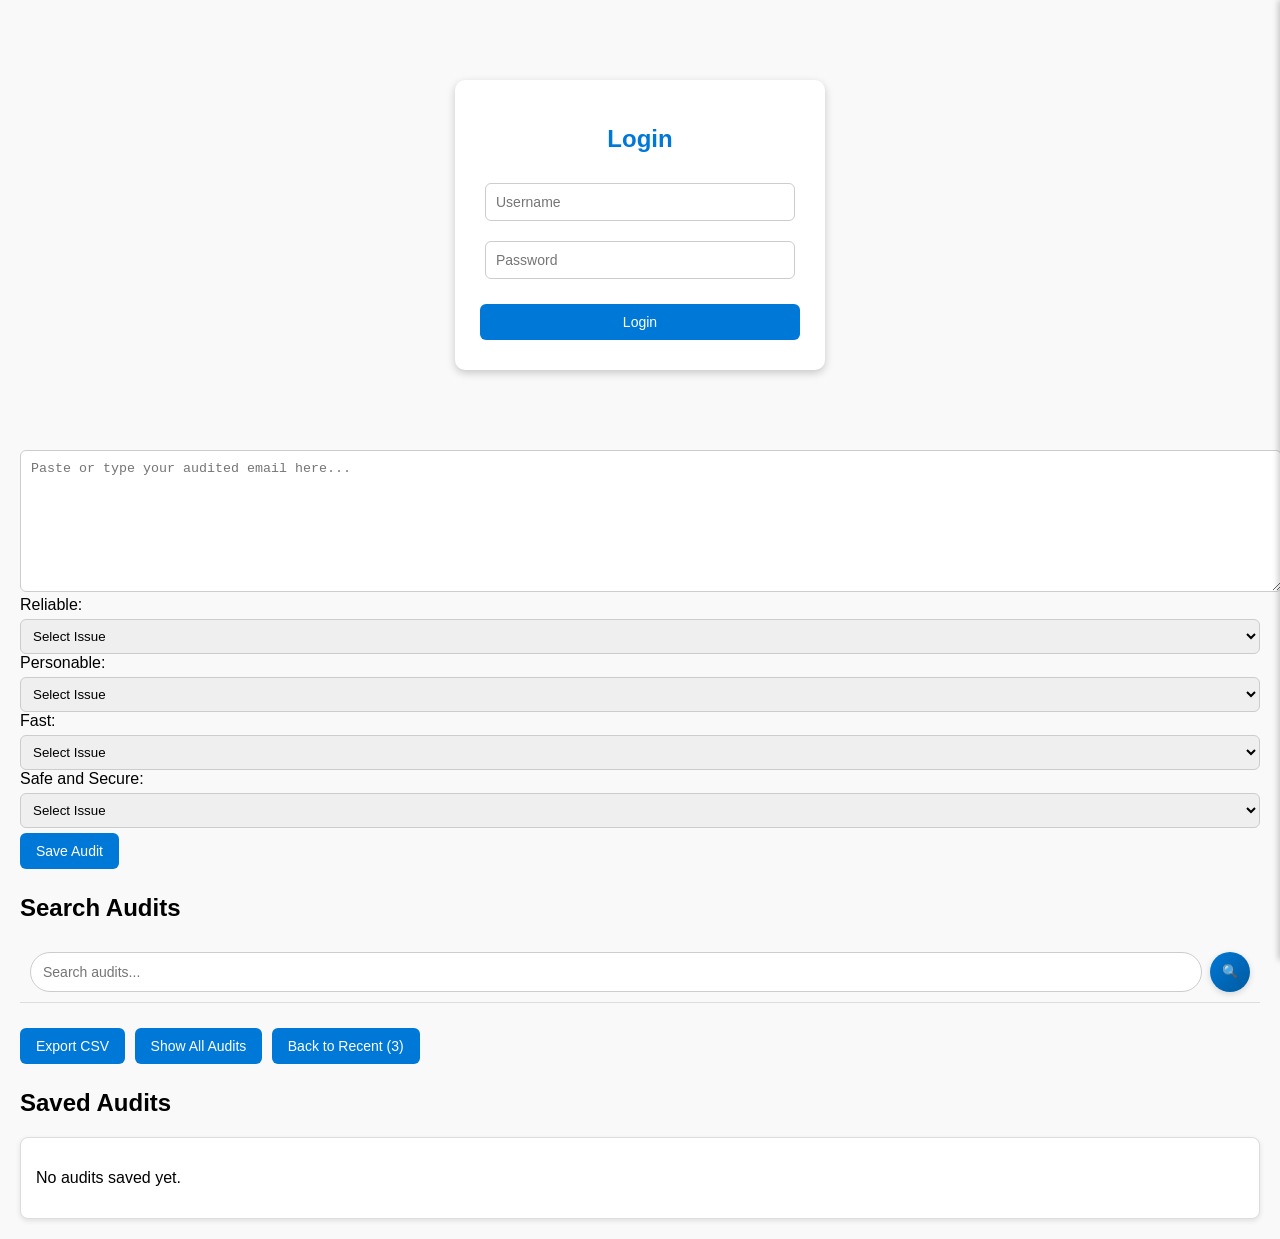
<file: index.html>
<!DOCTYPE html>
<html>
<head>
  <title>Email Audit Tracker with Login</title>
  <link rel="stylesheet" href="style.css">
</head>
<body>
  <!-- Login Section -->
  <div id="loginSection">
    <h2>Login</h2>
    <input type="text" id="username" placeholder="Username">
    <input type="password" id="password" placeholder="Password">
    <button class="btn" onclick="login()">Login</button>
  </div>

  <!-- Tracker Section (hidden until login) -->
  <div id="trackerSection" style="display:none;">
    <h1>Email Audit Tracker</h1>
<div id="auditCounter">Total Audits: <span id="auditCount">0</span></div>


    <!-- Logout button -->
    <button class="btn btn-danger" onclick="logout()">Logout</button>

  <div class="burger-menu" onclick="toggleMenu()">☰</div>
</div>

<!-- Overlay background -->
<div id="overlay" class="overlay" onclick="toggleMenu()"></div>

<!-- Sidebar menu -->
<div id="sideMenu" class="side-menu">
  <a href="#" onclick="renderRecentAudits()">Recent Audits</a>
  <a href="#" onclick="renderAllAudits()">All Audits</a>
  <a href="#" onclick="exportCSV()">Export CSV</a>
  <a href="#" onclick="logout()">Logout</a>
</div>


    <!-- Audit entry form -->
    <textarea id="emailInput" placeholder="Paste or type your audited email here..."></textarea><br>

    <!-- Parameter dropdowns -->
    <label>Reliable:</label>
    <select id="paramReliable" required>
      <option value="">Select Issue</option>
      <option>No Opportunity</option>
      <option>Irrelevant Solution</option>
      <option>Incomplete Solution</option>
      <option>Untimely Solution - ZTP</option>
      <option>Unclear Solution</option>
    </select>

    <label>Personable:</label>
    <select id="paramPersonable" required>
      <option value="">Select Issue</option>
      <option>No Opportunity</option>
      <option>Poor Listening Skills</option>
      <option>Customer validation and Empathy Gap</option>
      <option>Did not adjust tone/pace</option>
      <option>Did not adjust to customer’s language</option>
      <option>Negative Words/Phrasing</option>
      <option>Unfriendly/discourteous/sarcastic</option>
      <option>Sounded transactional or robotic</option>
    </select>

    <label>Fast:</label>
    <select id="paramFast" required>
      <option value="">Select Issue</option>
      <option>No Opportunity</option>
      <option>Untimely Response - Negative CX</option>
      <option>Untimely Response - within threshold</option>
      <option>Untimely Response - Knowledge Gap</option>
      <option>Untimely Response - Complex Issues</option>
      <option>Untimely Response - Tools Issue</option>
      <option>Untimely Response - Behavior Concerns</option>
    </select>

    <label>Safe and Secure:</label>
    <select id="paramSafe" required>
      <option value="">Select Issue</option>
      <option>No Opportunity</option>
      <option>No Authentication</option>
      <option>Unnecessary authentication</option>
      <option>Incorrect/Untimely authentication</option>
      <option>Incomplete authentication</option>
      <option>Unable to perform account validation</option>
      <option>Divulging Customer Information</option>
      <option>Divulging internal company processes</option>
      <option>Did not deliver Outbound Call Monitoring Spiel</option>
      <option>Did not follow prescribed spiel</option>
      <option>Did not offer CSAT</option>
      <option>Did not document interaction</option>
      <option>Incorrect documentation</option>
      <option>Incomplete documentation</option>
      <option>No Tagging / Incorrect / Incomplete tagging</option>
      <option>Incorrect punctuation</option>
      <option>Incorrect spelling</option>
      <option>Incorrect capitalization</option>
      <option>Multiple grammar errors</option>
      <option>Did not follow prescribed language</option>
    </select>

    <button class="btn" onclick="saveEmail()">Save Audit</button>

    <h2>Search Audits</h2>
    <form class="search-container" onsubmit="searchEmails(); return false;">
      <input type="text" id="searchInput" placeholder="Search audits...">
      <button type="submit" class="search-btn">🔍</button>
    </form>
    <button class="btn" onclick="exportCSV()">Export CSV</button>
    <button class="btn" onclick="renderAllAudits()">Show All Audits</button>
    <button id="backRecentBtn" class="btn" onclick="renderRecentAudits()" disabled>Back to Recent (3)</button>

    <h2>Saved Audits</h2>
    <div id="emailList"></div>

    <!-- Delete confirmation modal -->
    <div id="deleteModal" class="modal">
      <div class="modal-content">
        <p>Are you sure you want to delete this audit?</p>
        <div class="modal-buttons">
          <button class="btn btn-danger" onclick="confirmDelete()">Yes, Delete</button>
          <button class="btn" onclick="closeModal()">Cancel</button>
        </div>
      </div>
    </div>
  </div>

  <!-- External JS -->
  <script src="script.js"></script>
</body>
</html>
</file>
<file: style.css>
body { 
  font-family: Arial, sans-serif; 
  margin: 20px; 
  background: #f9f9f9; 
}

textarea { 
  width: 100%; 
  height: 120px; 
  padding: 10px; 
  border-radius: 6px; 
  border: 1px solid #ccc; 
}

.email-box { 
  background: #fff; 
  border: 1px solid #ddd; 
  padding: 15px; 
  margin: 10px 0; 
  border-radius: 8px; 
  box-shadow: 0 2px 5px rgba(0,0,0,0.1); 
}

.summary { 
  font-weight: bold; 
  cursor: pointer; 
  color: #0078d7; 
}

.date { 
  font-size: 12px; 
  color: gray; 
  margin-top: 5px; 
}

.btn { 
  background-color: #0078d7; 
  color: white; 
  border: none; 
  padding: 10px 16px; 
  margin: 5px 5px 5px 0; 
  border-radius: 6px; 
  cursor: pointer; 
  font-size: 14px; 
}

.btn:hover { background-color: #005a9e; }

.btn-danger { background-color: #d9534f; }
.btn-danger:hover { background-color: #b52b27; }

select { 
  width: 100%; 
  padding: 8px; 
  border-radius: 6px; 
  border: 1px solid #ccc; 
  margin-top: 5px; 
}

#auditCounter {
  position: relative;   /* stays in normal flow */
  margin: 10px 0 20px;  /* space above and below */
  background: #0078d7;
  color: white;
  padding: 8px 16px;
  border-radius: 6px;
  font-size: 14px;
  box-shadow: 0 2px 6px rgba(0,0,0,0.2);
  display: inline-block; /* keeps it compact */
}


/* Modal Styling */
.modal { 
  display: none; 
  position: fixed; 
  z-index: 1000; 
  left: 0; top: 0; 
  width: 100%; height: 100%; 
  background-color: rgba(0,0,0,0.5); 
}

.modal-content { 
  background: #fff; 
  margin: 15% auto; 
  padding: 20px; 
  border-radius: 8px; 
  width: 300px; 
  text-align: center; 
  box-shadow: 0 4px 8px rgba(0,0,0,0.3); 
}

.modal-buttons { margin-top: 15px; }

/* Shake animation for login error */
@keyframes shake {
  0% { transform: translateX(0); }
  20% { transform: translateX(-10px); }
  40% { transform: translateX(10px); }
  60% { transform: translateX(-10px); }
  80% { transform: translateX(10px); }
  100% { transform: translateX(0); }
}

.shake { animation: shake 0.4s; }

/* Login Section Styling */
#loginSection {
  max-width: 320px;
  margin: 80px auto;
  padding: 25px;
  background: #fff;
  border-radius: 10px;
  box-shadow: 0 3px 8px rgba(0,0,0,0.2);
  text-align: center;
}

#loginSection h2 {
  margin-bottom: 20px;
  color: #0078d7;
}

#loginSection input {
  width: 90%;
  padding: 10px;
  margin: 10px 0;
  border: 1px solid #ccc;
  border-radius: 6px;
  font-size: 14px;
}

#loginSection .btn {
  width: 100%;
  margin-top: 15px;
}

/* Sticky modern search bar */
.search-container {
  display: flex;
  gap: 8px;
  margin-bottom: 20px;
  position: sticky;
  top: 60px;
  background: #f9f9f9;
  padding: 10px;
  z-index: 999;
  border-bottom: 1px solid #ddd;
}

#searchInput {
  flex: 1;
  padding: 10px 12px;
  border: 1px solid #ccc;
  border-radius: 30px; /* pill shape */
  font-size: 14px;
  transition: border-color 0.3s, box-shadow 0.3s;
}

#searchInput:focus {
  border-color: #0078d7;
  box-shadow: 0 0 6px rgba(0,120,215,0.4);
  outline: none;
}

.search-btn {
  display: flex;
  align-items: center;
  justify-content: center;
  background: linear-gradient(135deg, #0078d7, #005a9e);
  color: white;
  border: none;
  border-radius: 50%; /* circular */
  width: 40px;        /* fixed size */
  height: 40px;
  line-height: 1;     /* prevents extra vertical space */
  padding: 0;         /* remove default padding */
  cursor: pointer;
  transition: background 0.3s, transform 0.2s, box-shadow 0.3s;
  box-shadow: 0 2px 6px rgba(0,0,0,0.15);
}

.search-btn:hover {
  background: #005a9e;
  transform: scale(1.1);
  box-shadow: 0 4px 10px rgba(0,0,0,0.25);
}

/* Header container for counter + burger */
#auditHeader {
  position: fixed;
  top: 20px;
  right: 20px;
  display: flex;
  align-items: center;
  gap: 12px;
  z-index: 1002; /* above overlay */
}

/* Audit counter now inline under title */
#auditCounter {
  position: relative;   /* no longer fixed */
  margin-top: 10px;
  background: #0078d7;
  color: white;
  padding: 8px 16px;
  border-radius: 6px;
  font-size: 14px;
  box-shadow: 0 2px 6px rgba(0,0,0,0.2);
  display: inline-block; /* keeps it neat under title */
}

/* Burger menu stays fixed top-right */
.burger-menu {
  position: fixed;
  top: 20px;
  right: 20px;
  font-size: 22px;
  cursor: pointer;
  padding: 8px 12px;
  background: #0078d7;
  color: white;
  border-radius: 6px;
  box-shadow: 0 2px 6px rgba(0,0,0,0.2);
  transition: background 0.3s, transform 0.2s;
}


/* Burger icon */
.burger-menu {
  font-size: 22px;
  cursor: pointer;
  padding: 8px 12px;
  background: #0078d7;
  color: white;
  border-radius: 6px;
  box-shadow: 0 2px 6px rgba(0,0,0,0.2);
  transition: background 0.3s, transform 0.2s;
}

.burger-menu:hover {
  background: #005a9e;
  transform: scale(1.1);
}

/* Sidebar menu */
.side-menu {
  position: fixed;
  top: 0;
  right: -250px; /* hidden off-screen */
  height: 100%;
  width: 250px;
  background: #fff;
  box-shadow: -2px 0 6px rgba(0,0,0,0.2);
  padding-top: 60px;
  z-index: 1003;
  transition: right 0.3s ease; /* slide animation */
}

.side-menu.open {
  right: 0; /* slides in */
}

.side-menu a {
  display: block;
  padding: 12px 20px;
  color: #333;
  text-decoration: none;
  border-bottom: 1px solid #eee;
}

.side-menu a:hover {
  background: #f0f0f0;
}

/* Overlay background */
.overlay {
  position: fixed;
  top: 0; left: 0;
  width: 100%; height: 100%;
  background: rgba(0,0,0,0.5);
  z-index: 1000;
  display: none; /* hidden by default */
}

.overlay.show {
  display: block;
}
</file>
